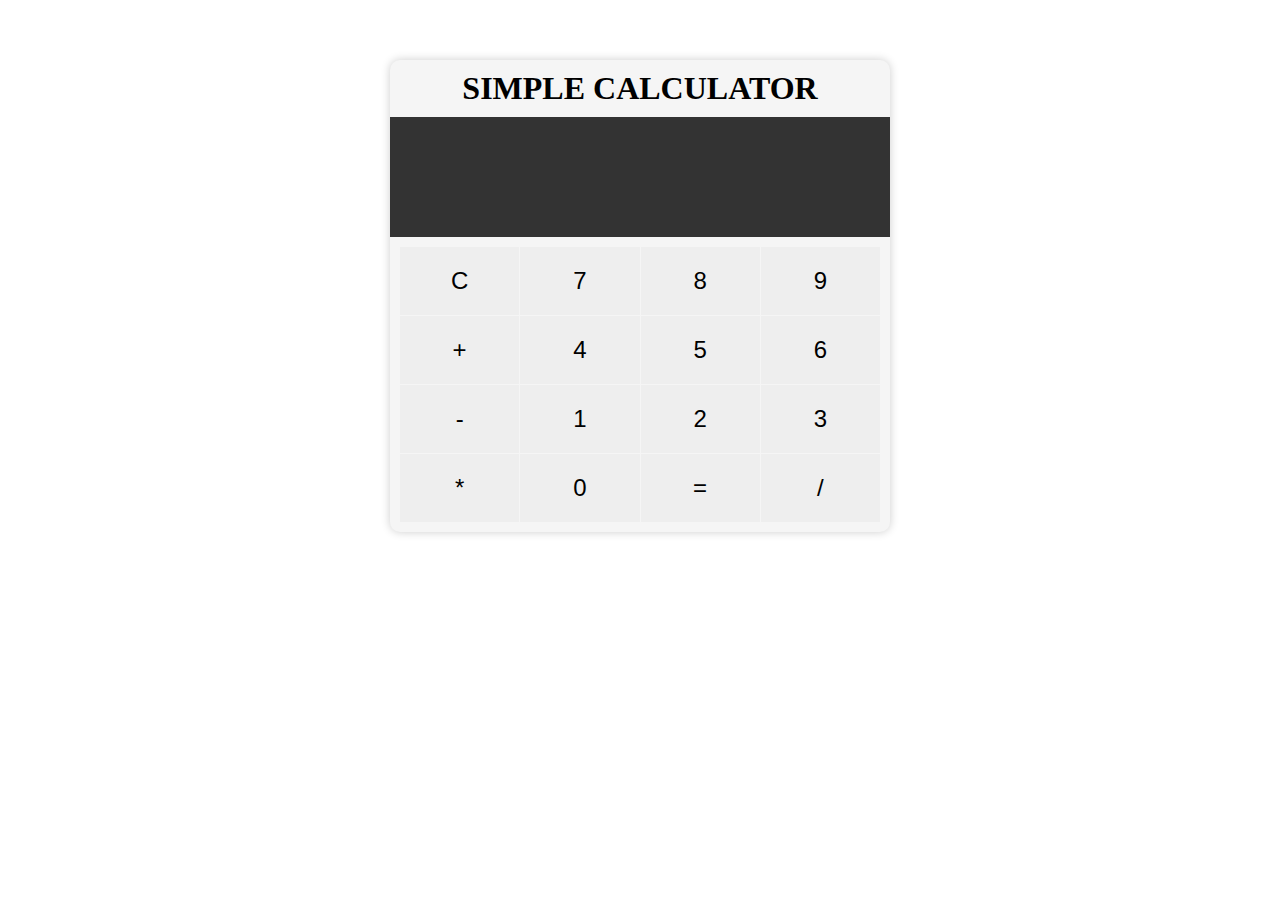
<file: calculator/index.html>
<!DOCTYPE html>
<html lang="en">
<head>
    <meta charset="UTF-8">
    <meta name="viewport" content="width=device-width, initial-scale=1.0">
    <link rel="stylesheet" href="style.css">
    <title>Calculator</title>
</head>
<body>
    <div class="calculator">
        <div>
            <h1 style="padding: 10px; text-align: center; text-transform: uppercase;">Simple Calculator</h1>
        </div>
        <div class="output">
            <input type="text" id="output" readonly>
        </div>
        <div class="buttons">
            <button onclick="clearOutput()">C</button>
            <button onclick="appendToOutput('7')">7</button>
            <button onclick="appendToOutput('8')">8</button>
            <button onclick="appendToOutput('9')">9</button>
            <button onclick="appendToOutput('+')">+</button>
            <button onclick="appendToOutput('4')">4</button>
            <button onclick="appendToOutput('5')">5</button>
            <button onclick="appendToOutput('6')">6</button>
            <button onclick="appendToOutput('-')">-</button>
            <button onclick="appendToOutput('1')">1</button>
            <button onclick="appendToOutput('2')">2</button>
            <button onclick="appendToOutput('3')">3</button>
            <button onclick="appendToOutput('*')">*</button>
            <button onclick="appendToOutput('0')">0</button>
            <button onclick="calculate()">=</button>
            <button onclick="appendToOutput('/')">/</button>
        </div>
    </div>
    <script src="script.js"></script>
</body>
</html>
</file>
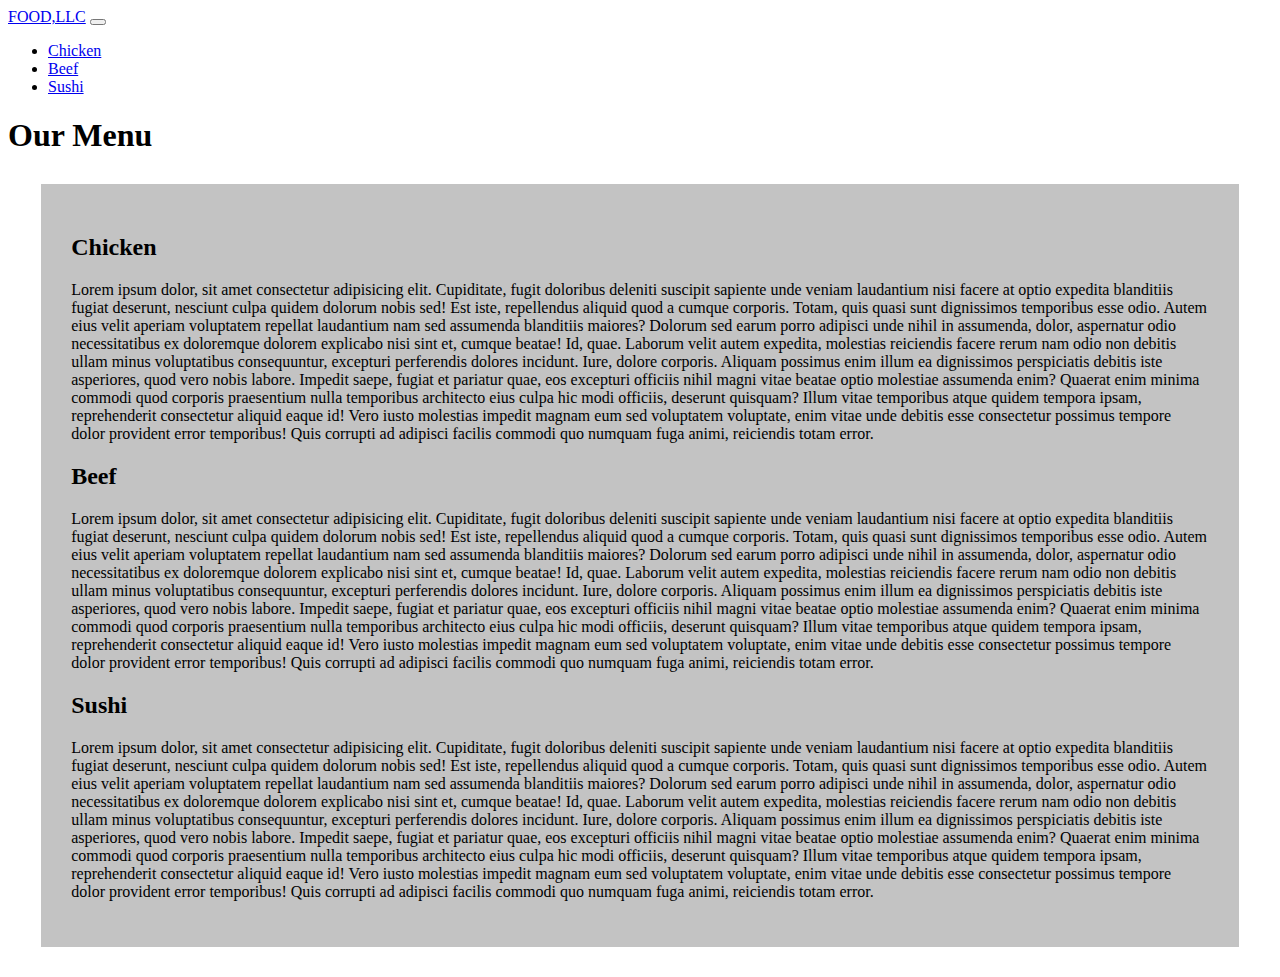
<file: module3-solution/index.html>
<!doctype html>
<html lang="en">
  <head>
    <meta charset="utf-8">
    <meta name="viewport" content="width=device-width, initial-scale=1">
    <title>Bootstrap demo</title>
    <link rel="stylesheet" href="css/style.css" type="text/css">
    <link href="https://cdn.jsdelivr.net/npm/bootstrap@5.3.2/dist/css/bootstrap.min.css" rel="stylesheet" integrity="sha384-T3c6CoIi6uLrA9TneNEoa7RxnatzjcDSCmG1MXxSR1GAsXEV/Dwwykc2MPK8M2HN" crossorigin="anonymous">
  </head>
  <body>
    <nav class="navbar navbar-expand-lg bg-body-tertiary">
        <div class="container-fluid">
          <a class="navbar-brand fs-1 fw-bold" href="#">FOOD,LLC</a>
          <button class="navbar-toggler d-md-none" type="button" data-bs-toggle="collapse" data-bs-target="#navbarSupportedContent" aria-controls="navbarSupportedContent" aria-expanded="false" aria-label="Toggle navigation">
            <span class="navbar-toggler-icon"></span>
          </button>
          <div class="collapse navbar-collapse" id="navbarSupportedContent">
            <ul class="navbar-nav me-auto mb-2 mb-lg-0 d-md-none">
              <li class="nav-item text-center fw-semibold fs-4">
                <a class="nav-link active" aria-current="page" href="#menu-1">Chicken</a>
              </li>
              <li class="nav-item text-center fw-semibold fs-4">
                <a class="nav-link active" aria-current="page" href="#menu-2">Beef</a>
              </li>
              <li class="nav-item text-center fw-semibold fs-4">
                <a class="nav-link active" aria-current="page" href="#menu-3">Sushi</a>
              </li>              
            </ul>
          </div>
        </div>
      </nav>
      <div class="mt-4 mb-4">
        <h1 class="text-center fs-1 fw-semibold">Our Menu</h1>
      </div>
      <section id="menu-item">
        <h2 id="menu-1">Chicken</h2>
        <p>Lorem ipsum dolor, sit amet consectetur adipisicing elit. Cupiditate, fugit doloribus deleniti suscipit sapiente unde veniam laudantium nisi facere at optio expedita blanditiis fugiat deserunt, nesciunt culpa quidem dolorum nobis sed! Est iste, repellendus aliquid quod a cumque corporis. Totam, quis quasi sunt dignissimos temporibus esse odio. Autem eius velit aperiam voluptatem repellat laudantium nam sed assumenda blanditiis maiores? Dolorum sed earum porro adipisci unde nihil in assumenda, dolor, aspernatur odio necessitatibus ex doloremque dolorem explicabo nisi sint et, cumque beatae! Id, quae. Laborum velit autem expedita, molestias reiciendis facere rerum nam odio non debitis ullam minus voluptatibus consequuntur, excepturi perferendis dolores incidunt. Iure, dolore corporis. Aliquam possimus enim illum ea dignissimos perspiciatis debitis iste asperiores, quod vero nobis labore. Impedit saepe, fugiat et pariatur quae, eos excepturi officiis nihil magni vitae beatae optio molestiae assumenda enim? Quaerat enim minima commodi quod corporis praesentium nulla temporibus architecto eius culpa hic modi officiis, deserunt quisquam? Illum vitae temporibus atque quidem tempora ipsam, reprehenderit consectetur aliquid eaque id! Vero iusto molestias impedit magnam eum sed voluptatem voluptate, enim vitae unde debitis esse consectetur possimus tempore dolor provident error temporibus! Quis corrupti ad adipisci facilis commodi quo numquam fuga animi, reiciendis totam error.</p>
        <h2 id="menu-2">Beef</h2>
        <p>Lorem ipsum dolor, sit amet consectetur adipisicing elit. Cupiditate, fugit doloribus deleniti suscipit sapiente unde veniam laudantium nisi facere at optio expedita blanditiis fugiat deserunt, nesciunt culpa quidem dolorum nobis sed! Est iste, repellendus aliquid quod a cumque corporis. Totam, quis quasi sunt dignissimos temporibus esse odio. Autem eius velit aperiam voluptatem repellat laudantium nam sed assumenda blanditiis maiores? Dolorum sed earum porro adipisci unde nihil in assumenda, dolor, aspernatur odio necessitatibus ex doloremque dolorem explicabo nisi sint et, cumque beatae! Id, quae. Laborum velit autem expedita, molestias reiciendis facere rerum nam odio non debitis ullam minus voluptatibus consequuntur, excepturi perferendis dolores incidunt. Iure, dolore corporis. Aliquam possimus enim illum ea dignissimos perspiciatis debitis iste asperiores, quod vero nobis labore. Impedit saepe, fugiat et pariatur quae, eos excepturi officiis nihil magni vitae beatae optio molestiae assumenda enim? Quaerat enim minima commodi quod corporis praesentium nulla temporibus architecto eius culpa hic modi officiis, deserunt quisquam? Illum vitae temporibus atque quidem tempora ipsam, reprehenderit consectetur aliquid eaque id! Vero iusto molestias impedit magnam eum sed voluptatem voluptate, enim vitae unde debitis esse consectetur possimus tempore dolor provident error temporibus! Quis corrupti ad adipisci facilis commodi quo numquam fuga animi, reiciendis totam error.</p>
        <h2 id="menu-3">Sushi</h2>
        <p>Lorem ipsum dolor, sit amet consectetur adipisicing elit. Cupiditate, fugit doloribus deleniti suscipit sapiente unde veniam laudantium nisi facere at optio expedita blanditiis fugiat deserunt, nesciunt culpa quidem dolorum nobis sed! Est iste, repellendus aliquid quod a cumque corporis. Totam, quis quasi sunt dignissimos temporibus esse odio. Autem eius velit aperiam voluptatem repellat laudantium nam sed assumenda blanditiis maiores? Dolorum sed earum porro adipisci unde nihil in assumenda, dolor, aspernatur odio necessitatibus ex doloremque dolorem explicabo nisi sint et, cumque beatae! Id, quae. Laborum velit autem expedita, molestias reiciendis facere rerum nam odio non debitis ullam minus voluptatibus consequuntur, excepturi perferendis dolores incidunt. Iure, dolore corporis. Aliquam possimus enim illum ea dignissimos perspiciatis debitis iste asperiores, quod vero nobis labore. Impedit saepe, fugiat et pariatur quae, eos excepturi officiis nihil magni vitae beatae optio molestiae assumenda enim? Quaerat enim minima commodi quod corporis praesentium nulla temporibus architecto eius culpa hic modi officiis, deserunt quisquam? Illum vitae temporibus atque quidem tempora ipsam, reprehenderit consectetur aliquid eaque id! Vero iusto molestias impedit magnam eum sed voluptatem voluptate, enim vitae unde debitis esse consectetur possimus tempore dolor provident error temporibus! Quis corrupti ad adipisci facilis commodi quo numquam fuga animi, reiciendis totam error.</p>
        
      </section>
    <script src="https://cdn.jsdelivr.net/npm/bootstrap@5.3.2/dist/js/bootstrap.bundle.min.js" integrity="sha384-C6RzsynM9kWDrMNeT87bh95OGNyZPhcTNXj1NW7RuBCsyN/o0jlpcV8Qyq46cDfL" crossorigin="anonymous"></script>
  </body>
</html>
</file>
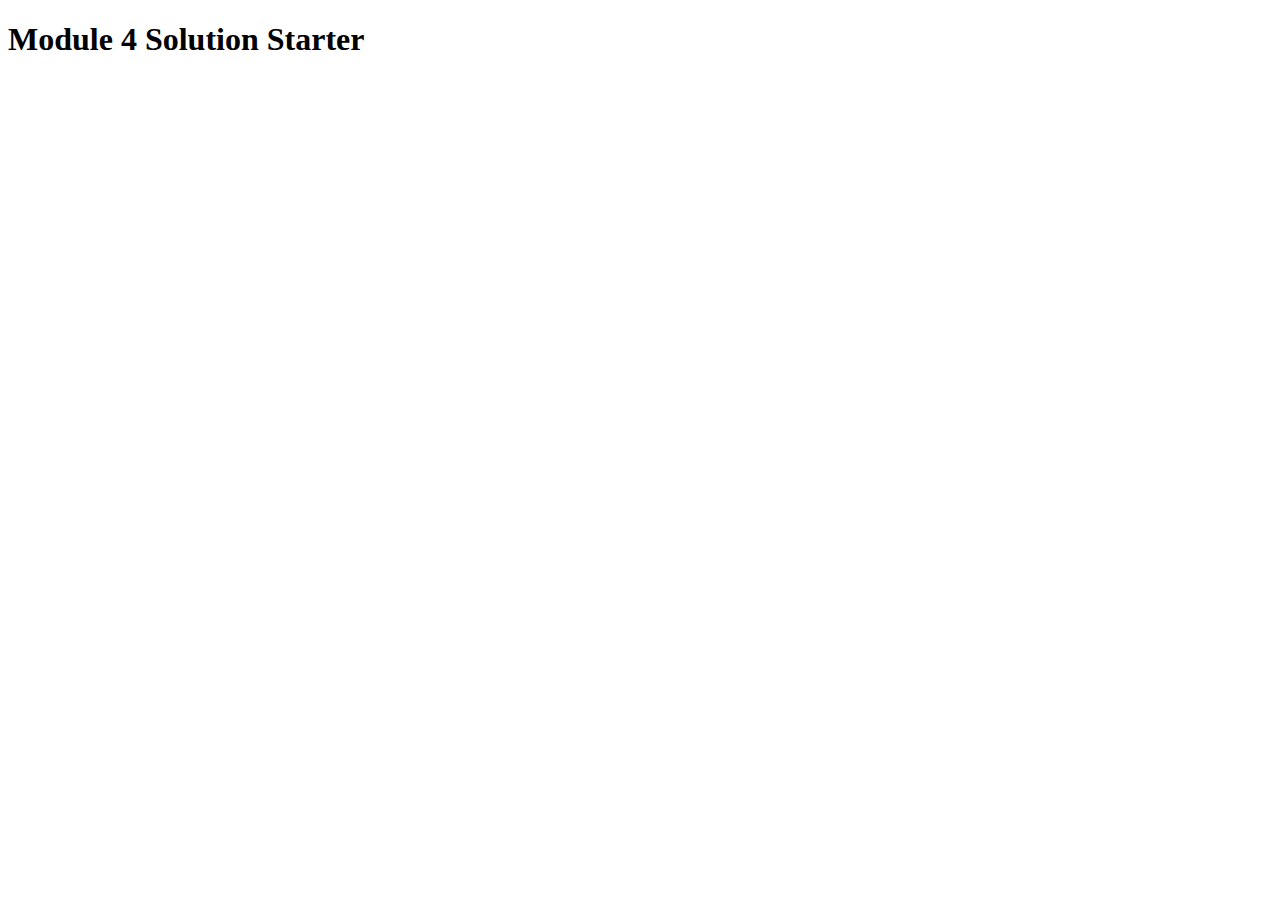
<file: module4-solution/index.html>
<!DOCTYPE html>
<html>
<head>
  <meta charset="utf-8">
  <title>Module 4 Solution Starter</title>
  <script src="SpeakHello.js"></script>
  <script src="SpeakGoodBye.js"></script>
  <script src="script.js"></script>
</head>
<body>
  <h1>Module 4 Solution Starter</h1>
</body>
</html>
</file>
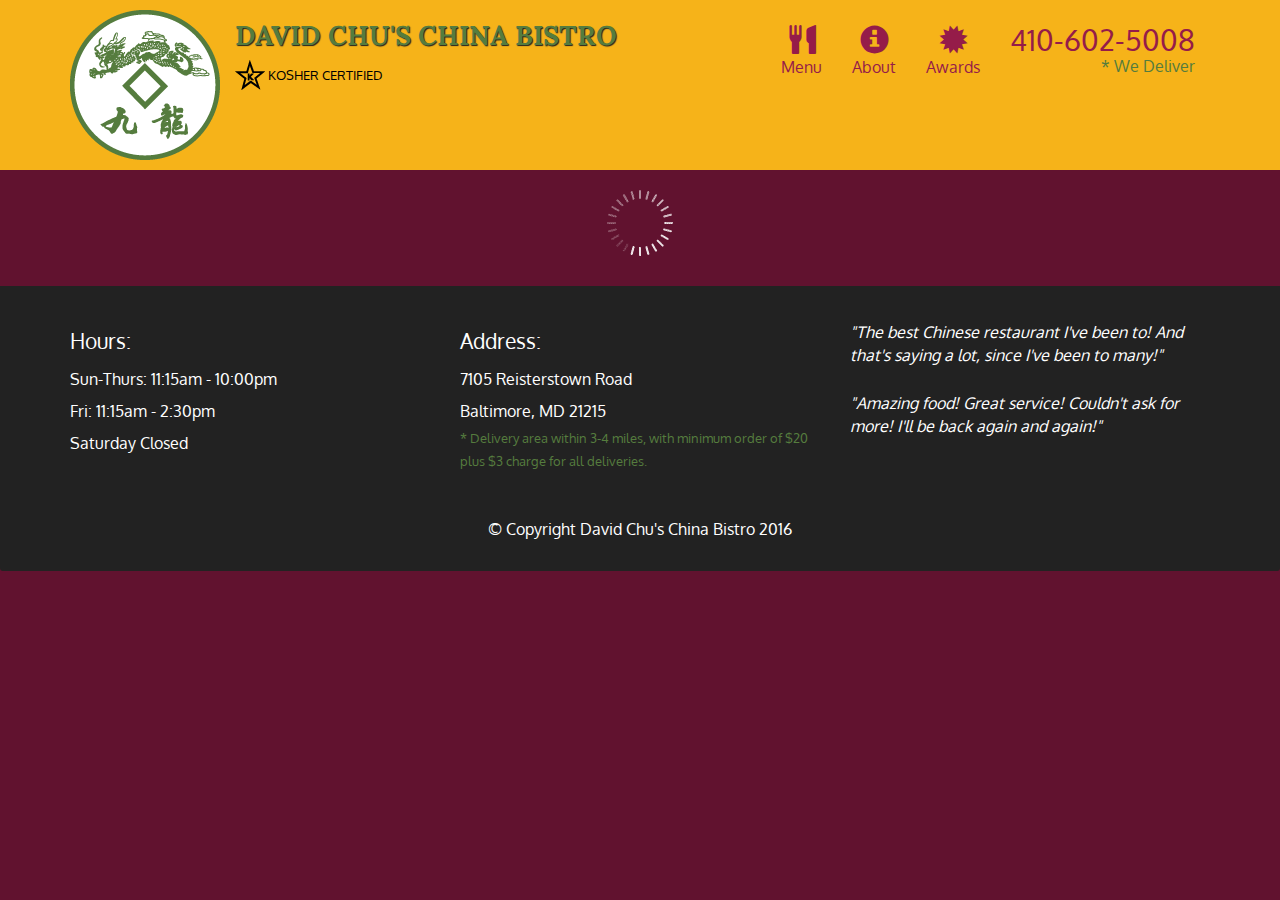
<file: module5-solution/index.html>
<!doctype html>
<html lang="en">
  <head>
    <meta charset="utf-8">
    <meta http-equiv="X-UA-Compatible" content="IE=edge">
    <meta name="viewport" content="width=device-width, initial-scale=1">
    <title>David Chu's China Bistro</title>
    <link rel="stylesheet" href="css/bootstrap.min.css">
    <link rel="stylesheet" href="css/styles.css">
    <link href='https://fonts.googleapis.com/css?family=Oxygen:400,300,700' rel='stylesheet' type='text/css'>
    <link href='https://fonts.googleapis.com/css?family=Lora' rel='stylesheet' type='text/css'>
  </head>
<body>
  <header>
    <nav id="header-nav" class="navbar navbar-default">
      <div class="container">
        <div class="navbar-header">
          <a href="index.html" class="pull-left visible-md visible-lg">
            <div id="logo-img" alt="Logo image"></div>
          </a>

          <div class="navbar-brand">
            <a href="index.html"><h1>David Chu's China Bistro</h1></a>
            <p>
              <img src="images/star-k-logo.png" alt="Kosher certification">
              <span>Kosher Certified</span>
            </p>
          </div>

          <button id="navbarToggle" type="button" class="navbar-toggle collapsed" data-toggle="collapse" data-target="#collapsable-nav" aria-expanded="false">
            <span class="sr-only">Toggle navigation</span>
            <span class="icon-bar"></span>
            <span class="icon-bar"></span>
            <span class="icon-bar"></span>
          </button>
        </div>
        
        <div id="collapsable-nav" class="collapse navbar-collapse">
           <ul id="nav-list" class="nav navbar-nav navbar-right">
            <li id="navHomeButton" class="visible-xs active">
              <a href="index.html">
                <span class="glyphicon glyphicon-home"></span> Home</a>
            </li>
            <li id="navMenuButton">
              <a href="#" onclick="$dc.loadMenuCategories();">
                <span class="glyphicon glyphicon-cutlery"></span><br class="hidden-xs"> Menu</a>
            </li>
            <li>
              <a href="#">
                <span class="glyphicon glyphicon-info-sign"></span><br class="hidden-xs"> About</a>
            </li>
            <li>
              <a href="#">
                <span class="glyphicon glyphicon-certificate"></span><br class="hidden-xs"> Awards</a>
            </li>
            <li id="phone" class="hidden-xs">
              <a href="tel:410-602-5008">
                <span>410-602-5008</span></a><div>* We Deliver</div>
            </li>
          </ul><!-- #nav-list -->
        </div><!-- .collapse .navbar-collapse -->
      </div><!-- .container -->
    </nav><!-- #header-nav -->
  </header>

  <div id="call-btn" class="visible-xs">
    <a class="btn" href="tel:410-602-5008">
    <span class="glyphicon glyphicon-earphone"></span>
    410-602-5008
    </a>
  </div>
  <div id="xs-deliver" class="text-center visible-xs">* We Deliver</div>

  <div id="main-content" class="container"></div>

  <footer class="panel-footer">
    <div class="container">
      <div class="row">
        <section id="hours" class="col-sm-4">
          <span>Hours:</span><br>
          Sun-Thurs: 11:15am - 10:00pm<br>
          Fri: 11:15am - 2:30pm<br>
          Saturday Closed
          <hr class="visible-xs">
        </section>
        <section id="address" class="col-sm-4">
          <span>Address:</span><br>
          7105 Reisterstown Road<br>
          Baltimore, MD 21215
          <p>* Delivery area within 3-4 miles, with minimum order of $20 plus $3 charge for all deliveries.</p>
          <hr class="visible-xs">
        </section>
        <section id="testimonials" class="col-sm-4">
          <p>"The best Chinese restaurant I've been to! And that's saying a lot, since I've been to many!"</p>
          <p>"Amazing food! Great service! Couldn't ask for more! I'll be back again and again!"</p>
        </section>
      </div>
      <div class="text-center">&copy; Copyright David Chu's China Bistro 2016</div>
    </div>
  </footer>

  <!-- jQuery (Bootstrap JS plugins depend on it) -->
  <script src="js/jquery-2.1.4.min.js"></script>
  <script src="js/bootstrap.min.js"></script>
  <script src="js/ajax-utils.js"></script>
  <script src="js/script.js"></script>
</body>
</html>
</file>
<file: module3-solution/css/style.css>
#menu-item{
    background-color: rgb(195, 195, 195);
    margin: 30px auto;
    padding: 30px;
    overflow: auto;
    width: 90%;
}

.navbar{
    
}
</file>
<file: module5-solution/css/styles.css>
body {
  font-size: 16px;
  color: #fff;
  background-color: #61122f;
  font-family: 'Oxygen', sans-serif;
}

/** HEADER **/
#header-nav {
  background-color: #f6b319;
  border-radius: 0;
  border: 0;
}

#logo-img {
  background: url('../images/restaurant-logo_large.png') no-repeat;
  width: 150px;
  height: 150px;
  margin: 10px 15px 10px 0;
}

.navbar-brand {
  padding-top: 25px;
}
.navbar-brand h1 { /* Restaurant name */
  font-family: 'Lora', serif;
  color: #557c3e;
  font-size: 1.5em;
  text-transform: uppercase;
  font-weight: bold;
  text-shadow: 1px 1px 1px #222;
  margin-top: 0;
  margin-bottom: 0;
  line-height: .75;
}
.navbar-brand a:hover, .navbar-brand a:focus {
  text-decoration: none;
}
.navbar-brand p { /* Kosher cert */
  color: #000;
  text-transform: uppercase;
  font-size: .7em;
  margin-top: 15px;
}
.navbar-brand p span { /* Star-K */
  vertical-align: middle;
}

#nav-list {
  margin-top: 10px;
}
#nav-list a {
  color: #951C49;
  text-align: center;
}
#nav-list a:hover {
  background: #E7E7E7;
}
#nav-list a span {
  font-size: 1.8em;
}

#phone {
  margin-top: 5px;
}
#phone a { /* Phone number */
  text-align: right;
  padding-bottom: 0;
}
#phone div { /* We Deliver */
  color: #557c3e;
  text-align: right;
  padding-right: 15px;
}

.navbar-header button.navbar-toggle, .navbar-header .icon-bar {
  border: 1px solid #61122f;
}
.navbar-header button.navbar-toggle {
  clear: both;
  margin-top: -30px;
}
/* END HEADER */

/* FOOTER */
.panel-footer {
  margin-top: 30px;
  padding-top: 35px;
  padding-bottom: 30px;
  background-color: #222;
  border-top: 0;
}
.panel-footer div.row {
  margin-bottom: 35px;
}
#hours, #address {
  line-height: 2;
}
#hours > span, #address > span {
  font-size: 1.3em;
}
#address p {
  color: #557c3e;
  font-size: .8em;
  line-height: 1.8;
}
#testimonials {
  font-style: italic;
}
#testimonials p:nth-child(2) {
  margin-top: 25px;
}
/* END FOOTER */



/* HOME PAGE */
.container .jumbotron {
  box-shadow: 0 0 50px #3F0C1F;
  border: 2px solid #3F0C1F;
}

#menu-tile, #specials-tile, #map-tile {
  height: 250px;
  width: 100%;
  margin-bottom: 15px;
  position: relative;
  border: 2px solid #3F0C1F;
  overflow: hidden;
}
#menu-tile:hover, #specials-tile:hover, #map-tile:hover {
  box-shadow: 0 1px 5px 1px #cccccc;
}
#menu-tile {
  background: url('../images/menu-tile.jpg') no-repeat;
  background-position: center;
}
#specials-tile {
  background: url('../images/specials-tile.jpg') no-repeat;
  background-position: center;
}
#menu-tile span, #specials-tile span, #map-tile span {
  position: absolute;
  bottom: 0;
  right: 0;
  width: 100%;
  text-align: center;
  font-size: 1.6em;
  text-transform: uppercase;
  background-color: #000;
  color: #fff;
  opacity: .8;
}
/* END HOME PAGE */

/* MENU CATEGORIES PAGE */
.category-tile { 
  position: relative;
  border: 2px solid #3F0C1F;
  overflow: hidden;
  width: 200px;
  height: 200px;
  margin: 0 auto 15px;
}
.category-tile span {
  position: absolute;
  bottom: 0;
  right: 0;
  width: 100%;
  text-align: center;
  font-size: 1.2em;
  text-transform: uppercase;
  background-color: #000;
  color: #fff;
  opacity: .8;
}
.category-tile:hover {
  box-shadow: 0 1px 5px 1px #cccccc;
}

#menu-categories-title + div {
  margin-bottom: 50px;
}
/* END MENU CATEGORIES PAGE */

/* SINGLE CATEGORY PAGE */
.menu-item-tile {
  margin-bottom: 25px;
}
.menu-item-tile hr {
  width: 80%;
}
.menu-item-tile .menu-item-price {
  font-size: 1.1em;
  text-align: right;
  margin-top: -15px;
  margin-right: -15px;
}
.menu-item-tile .menu-item-price span {
  font-size: .6em;
}
.menu-item-photo {
  position: relative;
  border: 2px solid #3F0C1F; 
  overflow: hidden;
  padding: 0;
  margin-right: -15px;
  margin-left: auto;
  margin-bottom: 20px;
  max-width: 250px;
}
.menu-item-photo div {
  position: absolute;
  bottom: 0;
  right: 0;
  width: 80px;
  background-color: #557c3e;
  text-align: center;
}
.menu-item-description {
  padding-right: 30px;
}
h3.menu-item-title {
  margin: 0 0 10px;
}
.menu-item-details {
  font-size: .9em;
  font-style: italic;
}
/* END SINGLE CATEGORY PAGE */


/********** Large devices only **********/
@media (min-width: 1200px) {
  .container .jumbotron {
    background: url('../images/jumbotron_1200.jpg') no-repeat;
    height: 675px;
  }
}

/********** Medium devices only **********/
@media (min-width: 992px) and (max-width: 1199px) {
  /* Header */
  #logo-img {
    background: url('../images/restaurant-logo_medium.png') no-repeat;
    width: 100px;
    height: 100px;
    margin: 5px 5px 5px 0;
  }
  /* End Header */

  /* Home Page */
  .container .jumbotron {
    background: url('../images/jumbotron_992.jpg') no-repeat;
    height: 558px;
  }
  /* End Home Page */
}

/********** Small devices only **********/
@media (min-width: 768px) and (max-width: 991px) {
  /* Home Page */
  .container .jumbotron {
    background: url('../images/jumbotron_768.jpg') no-repeat;
    height: 432px;
  }
  /* End Home Page */
}

/********** Extra small devices only **********/
@media (max-width: 767px) {
  /* Header */
  .navbar-brand {
    padding-top: 10px;
    height: 80px;
  }
  .navbar-brand h1 { /* Restaurant name */
    padding-top: 10px;
    font-size: 5vw; /* 1vw = 1% of viewport width */
  }
  .navbar-brand p { /* Kosher cert */
    font-size: .6em;
    margin-top: 12px;
  }
  .navbar-brand p img { /* Star-K */
    height: 20px;
  }

  #collapsable-nav a { /* Collapsed nav menu text */
    font-size: 1.2em;
  }
  #collapsable-nav a span { /* Collapsed nav menu glyph */
    font-size: 1em;
    margin-right: 5px;
  }

  #call-btn > a {
    font-size: 1.5em;
    display: block;
    margin: 0 20px;
    padding: 10px;
    border: 2px solid #fff;
    background-color: #f6b319;
    color: #951c49;
  }
  #xs-deliver {
    margin-top: 5px;
    font-size: .7em;
    letter-spacing: .1em;
    text-transform: uppercase;
  }
  /* End Header */

  /* Footer */
  .panel-footer section {
    margin-bottom: 30px;
    text-align: center;
  }
  .panel-footer section:nth-child(3) {
    margin-bottom: 0; /* margin already exists on the whole row */
  }
  .panel-footer section hr {
    width: 50%;
  }
  /* End Footer */

  /* Home Page */
  .container .jumbotron {
    margin-top: 30px;
    padding: 0;
  }
  #menu-tile, #specials-tile {
    width: 360px;
    margin: 0 auto 15px;
  }

  .menu-item-photo {
    margin-right: auto;
  }
  .menu-item-tile .menu-item-price {
    text-align: center;
  }
  .menu-item-description {
    text-align: center;;
  }
}


/********** Super extra small devices Only :-) (e.g., iPhone 4) **********/
@media (max-width: 479px) {
  /* Header */
  .navbar-brand h1 { /* Restaurant name */
    padding-top: 5px;
    font-size: 6vw;
  }
  /* End Header */
  
  /* Home page */
  #menu-tile, #specials-tile {
    width: 280px;
    margin: 0 auto 15px;
  }

  .col-xxs-12 {
    position: relative;
    min-height: 1px;
    padding-right: 15px;
    padding-left: 15px;
    float: left;
    width: 100%;
  }
}
</file>
<file: calculator/style.css>
/* Reset some default styles */
body, h1, p {
    margin: 0;
    padding: 0;
}

/* Calculator Styles */
.calculator {
    max-width: 500px;
    margin: 60px auto;
    background-color: #f5f5f5;
    border-radius: 10px;
    box-shadow: 0 0 10px rgba(0, 0, 0, 0.2);
    overflow: hidden;
}

.output {
    background-color: #333;
    color: #fff;
    text-align: right;
    padding: 10px;
    height: 100px;
}

.output input {
    width: 100%;
    border: none;
    background-color: transparent;
    font-size: 24px;
    color: #fff;
    text-align: right;
    outline: none;
}

.buttons {
    display: grid;
    grid-template-columns: repeat(4, 1fr);
    gap: 1px;
    padding: 10px;
}

button {
    border: none;
    background-color: #eee;
    font-size: 24px;
    padding: 20px;
    cursor: pointer;
    transition: background-color 0.3s;
}

button:hover {
    background-color: #ccc;
}

@media (max-width: 480px) {
    /* Mobile-specific styles */
    .buttons {
        grid-template-columns: repeat(3, 1fr);
        padding: 5px;
    }

    button {
        padding: 15px;
    }
}
</file>
